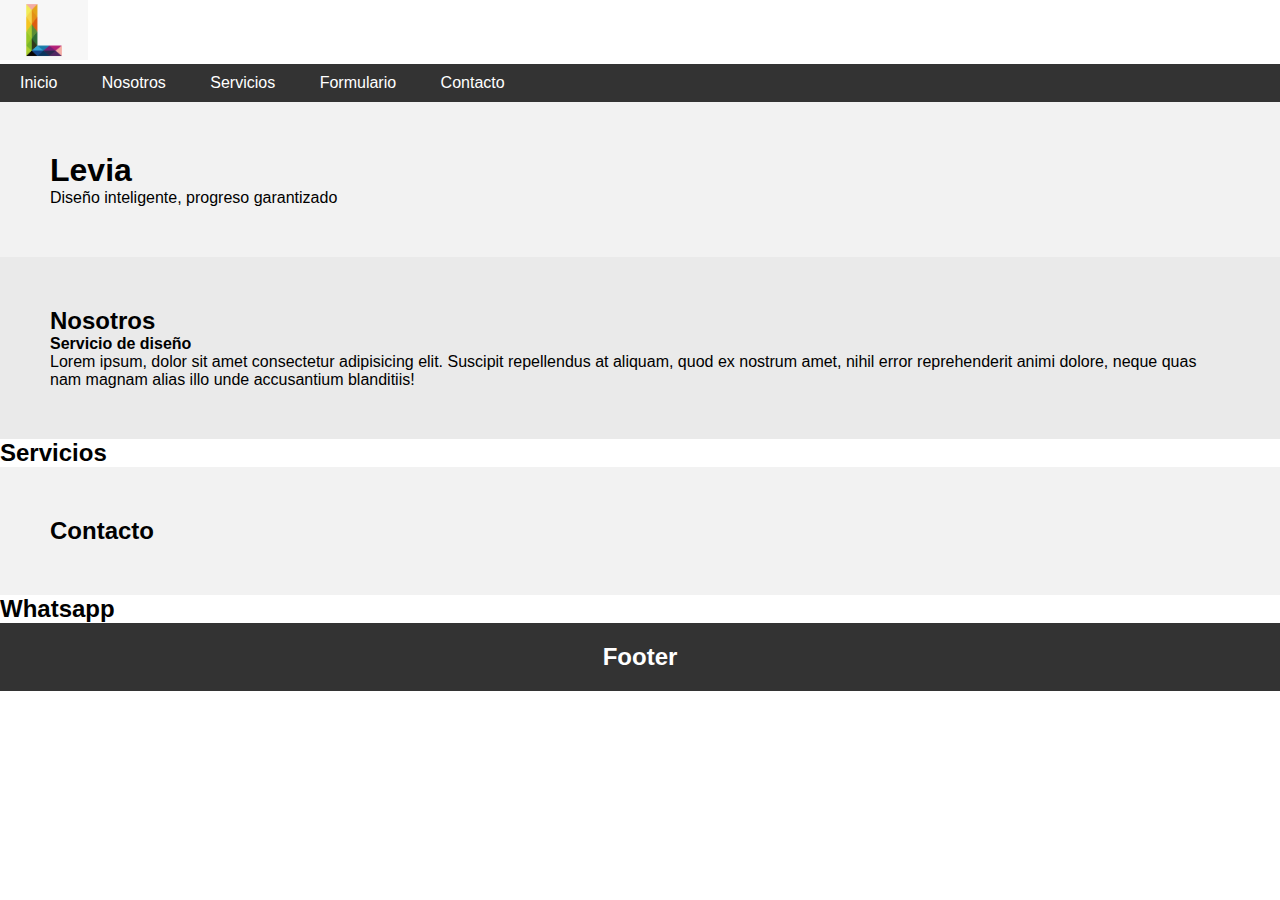
<file: index.html>
<!DOCTYPE html>
<html lang="es">

<head>
    <meta charset="UTF-8">
    <meta name="viewport" content="width=device-width, initial-scale=1.0">
    <link rel="stylesheet" type="text/css" href="./style.css">
    <title>Título de tu página</title>
</head>

<body>
    <header>
        <div id="logo">
            <img src="./resources/LOGO_levia.png" height="60" alt="Levia logo">
        </div>
        <nav>
            <ul>
                <li><a href="#inicio">Inicio</a></li>
                <li><a href="#nosotros">Nosotros</a></li>
                <li><a href="#servicios">Servicios</a></li>
                <li><a href="#formulario">Formulario</a></li>
                <li><a href="#contacto">Contacto</a></li>
            </ul>
        </nav>
    </header>

    <section id="inicio">
        <h1>Levia</h1>
        <p>Diseño inteligente, progreso garantizado</p>
    </section>

    <section id="nosotros">
        <h2>Nosotros</h2>
        <p class="subtitulo">Servicio de diseño</p>
        <p class="parrafo">Lorem ipsum, dolor sit amet consectetur adipisicing elit. Suscipit repellendus at aliquam,
            quod ex nostrum amet, nihil error reprehenderit animi dolore,
            neque quas nam magnam alias illo unde accusantium blanditiis!</p>
    </section>

    <div id="servicios">
        <h2>Servicios</h2>
    </div>

    <section id="contacto">
        <h2>Contacto</h2>
    </section>

    <div id="whatsapp">
        <h2>Whatsapp</h2>
    </div>

    <footer>
        <h2>Footer</h2>
    </footer>

    <script src=""></script>
</body>

</html>
</file>
<file: style.css>
body {
    font-family: Arial, sans-serif;
    margin: 0;
    padding: 0;
  }
  
  h1, h2, p {
    margin: 0;
  }
    
  nav {
    background-color: #333;
  }
  
  nav ul {
    list-style-type: none;
    margin: 0;
    padding: 0;
  }
  
  nav ul li {
    display: inline-block;
  }
  
  nav ul li a {
    display: block;
    color: #fff;
    text-decoration: none;
    padding: 10px 20px;
  }
    
  section {
    padding: 50px;
  }
  
  #inicio {
    background-color: #f2f2f2;
  }
  
  #nosotros {
    background-color: #eaeaea;
  }
  
  #nosotros .subtitulo {
    font-weight: bold;
  }
  
  #contacto {
    background-color: #f2f2f2;
  }
    
  footer {
    background-color: #333;
    color: #fff;
    padding: 20px;
    text-align: center;
  }
</file>
